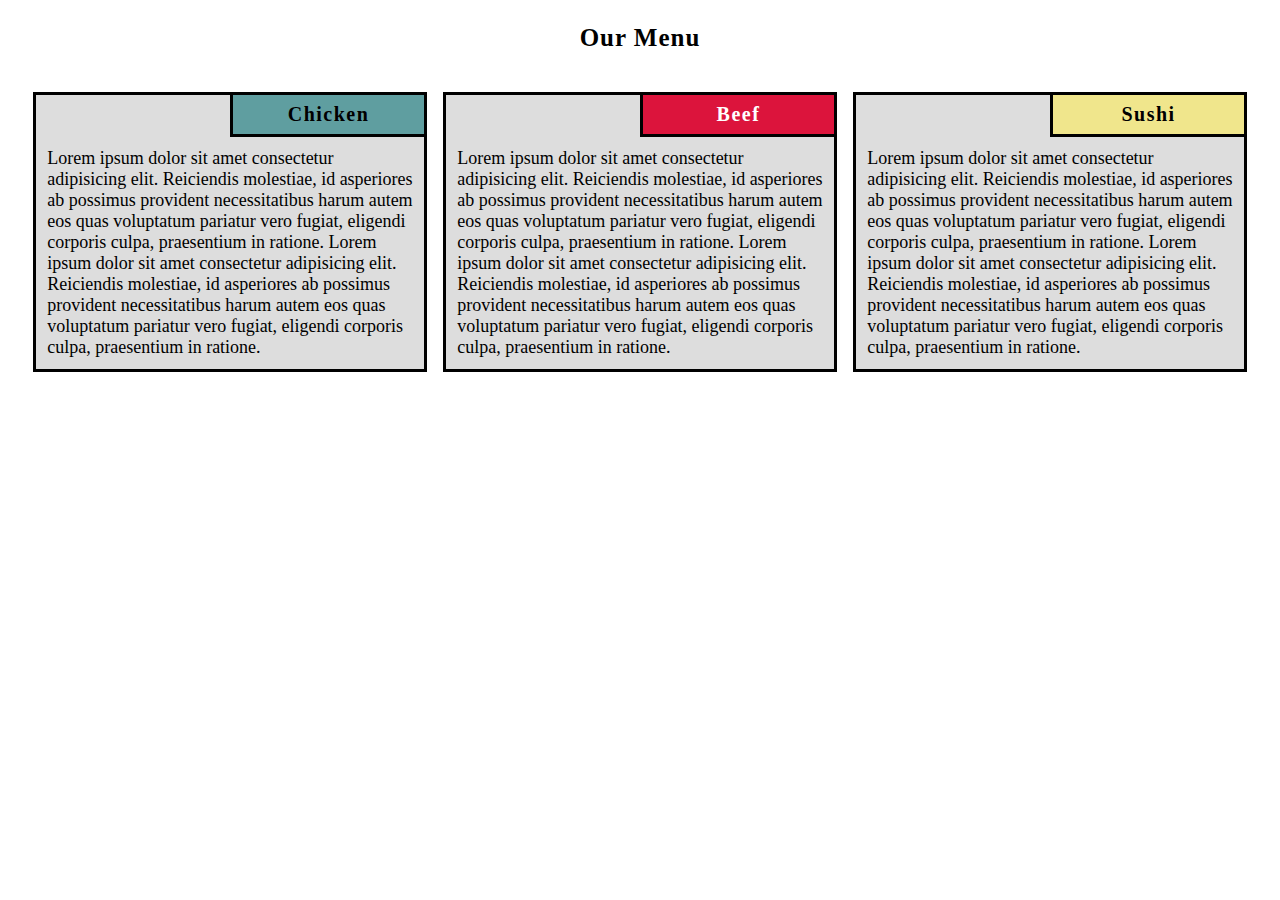
<file: index.html>
<!DOCTYPE html>
<html lang="ru">
<head>
    <meta charset="UTF-8">
    <meta name="viewport" content="width=device-width, initial-scale=1.0">
    <title>Module 2</title>
    <link rel="stylesheet" href="./module2-solution/css/style.css">
</head>
<body>
    
    <div class="wrapper">
        <div class="title">
            <span>Our Menu</span>
        </div>
        <div class="container">
            <div class="card">
                <div class="header">
                    <div class="category col1">
                        <span>Chicken</span>
                    </div>
                </div>
                <div class="content">
                    Lorem ipsum dolor sit amet consectetur adipisicing elit. 
                    Reiciendis molestiae, id asperiores ab possimus provident 
                    necessitatibus harum autem eos quas voluptatum pariatur vero fugiat, 
                    eligendi corporis culpa, praesentium in ratione.
                    Lorem ipsum dolor sit amet consectetur adipisicing elit. 
                    Reiciendis molestiae, id asperiores ab possimus provident 
                    necessitatibus harum autem eos quas voluptatum pariatur vero fugiat, 
                    eligendi corporis culpa, praesentium in ratione.
                </div>
            </div>
            <div class="card">
                <div class="header">
                    <div class="category col2">
                        <span>Beef</span>
                    </div>
                </div>
                <div class="content">
                    Lorem ipsum dolor sit amet consectetur adipisicing elit. 
                    Reiciendis molestiae, id asperiores ab possimus provident 
                    necessitatibus harum autem eos quas voluptatum pariatur vero fugiat, 
                    eligendi corporis culpa, praesentium in ratione.
                    Lorem ipsum dolor sit amet consectetur adipisicing elit. 
                    Reiciendis molestiae, id asperiores ab possimus provident 
                    necessitatibus harum autem eos quas voluptatum pariatur vero fugiat, 
                    eligendi corporis culpa, praesentium in ratione.
                </div>
            </div>
            <div class="card">
                <div class="header">
                    <div class="category col3">
                        <span>Sushi</span>
                    </div>
                </div>
                <div class="content">
                    Lorem ipsum dolor sit amet consectetur adipisicing elit. 
                    Reiciendis molestiae, id asperiores ab possimus provident 
                    necessitatibus harum autem eos quas voluptatum pariatur vero fugiat, 
                    eligendi corporis culpa, praesentium in ratione.
                    Lorem ipsum dolor sit amet consectetur adipisicing elit. 
                    Reiciendis molestiae, id asperiores ab possimus provident 
                    necessitatibus harum autem eos quas voluptatum pariatur vero fugiat, 
                    eligendi corporis culpa, praesentium in ratione.
                </div>
            </div>
        </div>
    </div>

</body>
</html>
</file>
<file: module2-solution/css/style.css>
* {
    margin: 0;
    padding: 0;
    border: none;
    -webkit-box-sizing: border-box;
            box-sizing: border-box;
}

html, body {
    margin: 0;
    padding: 0;
    border: none;
    -webkit-box-sizing: border-box;
            box-sizing: border-box;
}

.wrapper {
    margin: 0 auto;
    width: -webkit-calc(100% - 50px);
    width: calc(100% - 50px);
}

.title {
    margin: 1rem;
    padding: 0.5rem;
    text-align: center;
}

.title > span {
    color: #000;
    font-weight: bold;
    font-size: 25px;
    letter-spacing: 1px;
}

.container {
    display: -webkit-box;
    display: -webkit-flex;
    display: -ms-flexbox;
    display: flex;
    -webkit-flex-wrap: wrap;
        -ms-flex-wrap: wrap;
            flex-wrap: wrap;
    margin-top: 1.5rem;
}

.card {
    border: 3px solid #000;
    margin: 0.5rem;
    -webkit-box-flex: 1;
    -webkit-flex-grow: 1;
        -ms-flex-positive: 1;
            flex-grow: 1;
    background: #ddd;
    -webkit-box-sizing: border-box;
            box-sizing: border-box;
}

.card > .header {
    display: -webkit-box;
    display: -webkit-flex;
    display: -ms-flexbox;
    display: flex;
    -webkit-box-pack: end;
    -webkit-justify-content: flex-end;
        -ms-flex-pack: end;
            justify-content: flex-end;
}

.card > .header > .category {
    width: -webkit-fit-content;
    width: -moz-fit-content;
    width: fit-content;
    padding: 0.5rem;
    border-left: 3px solid #000;
    border-bottom: 3px solid #000;
    text-align: center;
}

.card > .header > .category > span {
    font-size: 20px;
    font-weight: bold;
    letter-spacing: 1.5px;
}

.card > .content {
    padding: 0.7rem;
    font-size: 18px;
}

.col1 {
    color: #000;
    background: CadetBlue;
}

.col2 {
    color: #fff;
    background: #DC143C;
}

.col3 {
    color: #000;
    background: #F0E68C;
}




/* Стили для десктопной версии */
@media screen and (min-width: 991px) {
    .card {
        width: -webkit-calc(100% / 3.2);
        width: calc(100% / 3.2);
    }
    .card > .header > .category {
        min-width: -webkit-calc(100% / 2);
        min-width: calc(100% / 2);
    }
}

/* Стили для планшетной версии */
@media screen and (min-width: 768px) and (max-width: 991px) {
    .card {
        width: -webkit-calc(100% / 2.1);
        width: calc(100% / 2.1);
    }
    .card > .header > .category {
        min-width: 200px;
    }
}

/* Стили для мобильной версии  */
@media screen and (max-width: 767px) {
    .card {
        width: 100%;
    }
    .card > .header > .category {
        min-width: -webkit-calc(100% / 2);
        min-width: calc(100% / 2);
    }
}
</file>
